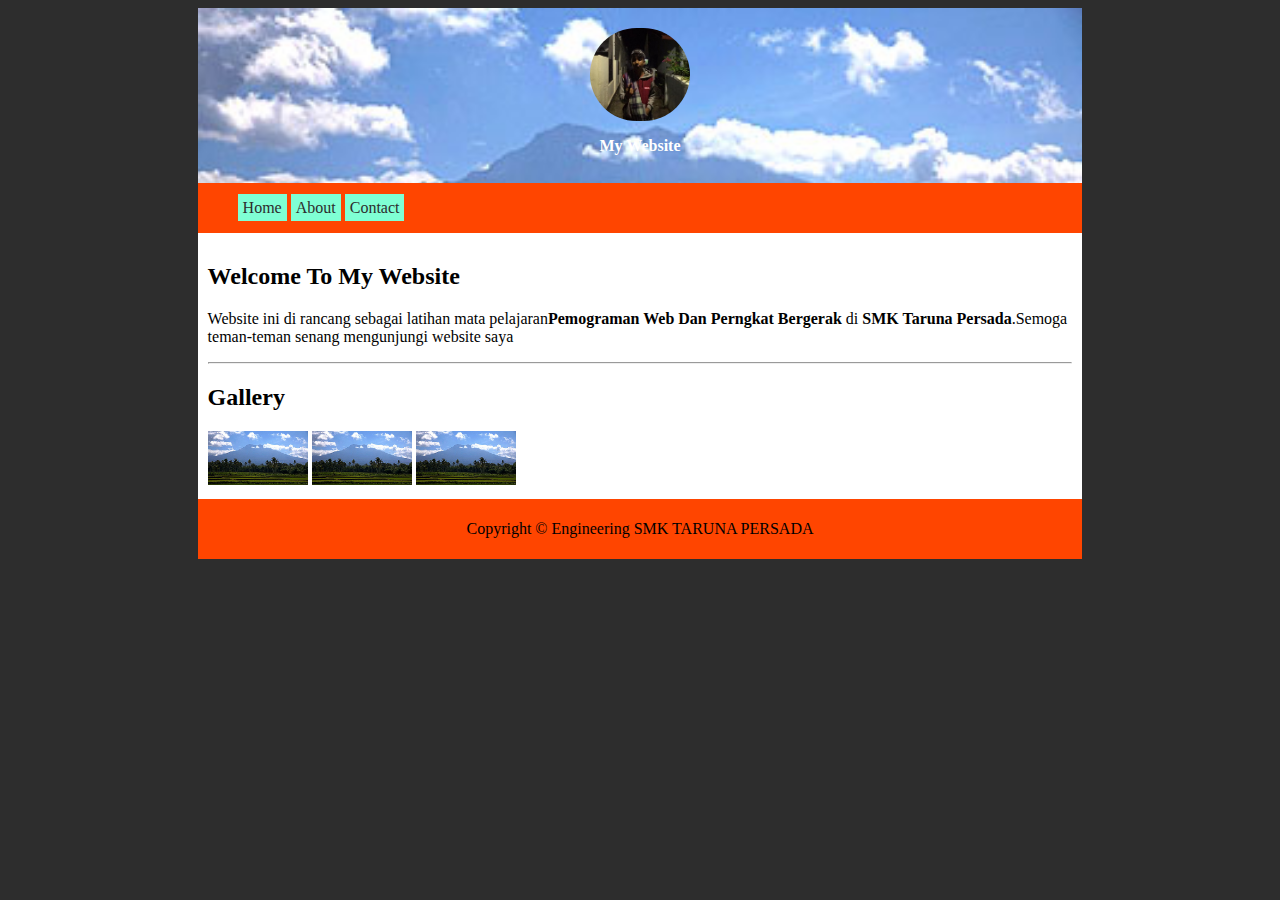
<file: index.html>
<html>

<head>
    <title>MyWebsite</title>

    <link rel="stylesheet" href="style.css">


</head>

<body>
    <div class="container">
        <div class="header">
            <img src="img/index.jfif" class="foto">
            <p class="judul">My Website</p>
        </div>

        <div class="nav">
            <ul>
                <li><a href="Home.html">Home</a></li>
                <li><a href="About.html">About</a></li>
                <li><a href="Contect.html">Contact</a></li>
            </ul>

        </div>
        <div class="main">
            <h2>Welcome To My Website</h2>
            <p>Website ini di rancang sebagai latihan mata pelajaran<b>Pemograman Web Dan Perngkat Bergerak</b> di
                <b>SMK
                    Taruna Persada</b>.Semoga teman-teman senang mengunjungi website saya</p>
            <hr>
            <h2>Gallery</h2>
            <a href="img/gunung_raung.jpg" target="_blank"><img src="img/gunung_raung.jpg" class="gambar"></a>
            <a href="img/gunung_raung.jpg" target="_blank"><img src="img/gunung_raung.jpg" class="gambar"></a>
            <a href="img/gunung_raung.jpg" target="_blank"><img src="img/gunung_raung.jpg" class="gambar"></a>

        </div>
        <div class="footer">
            <p>Copyright &copy; Engineering SMK TARUNA PERSADA</p>

        </div>

    </div>
</body>

</html>
</file>
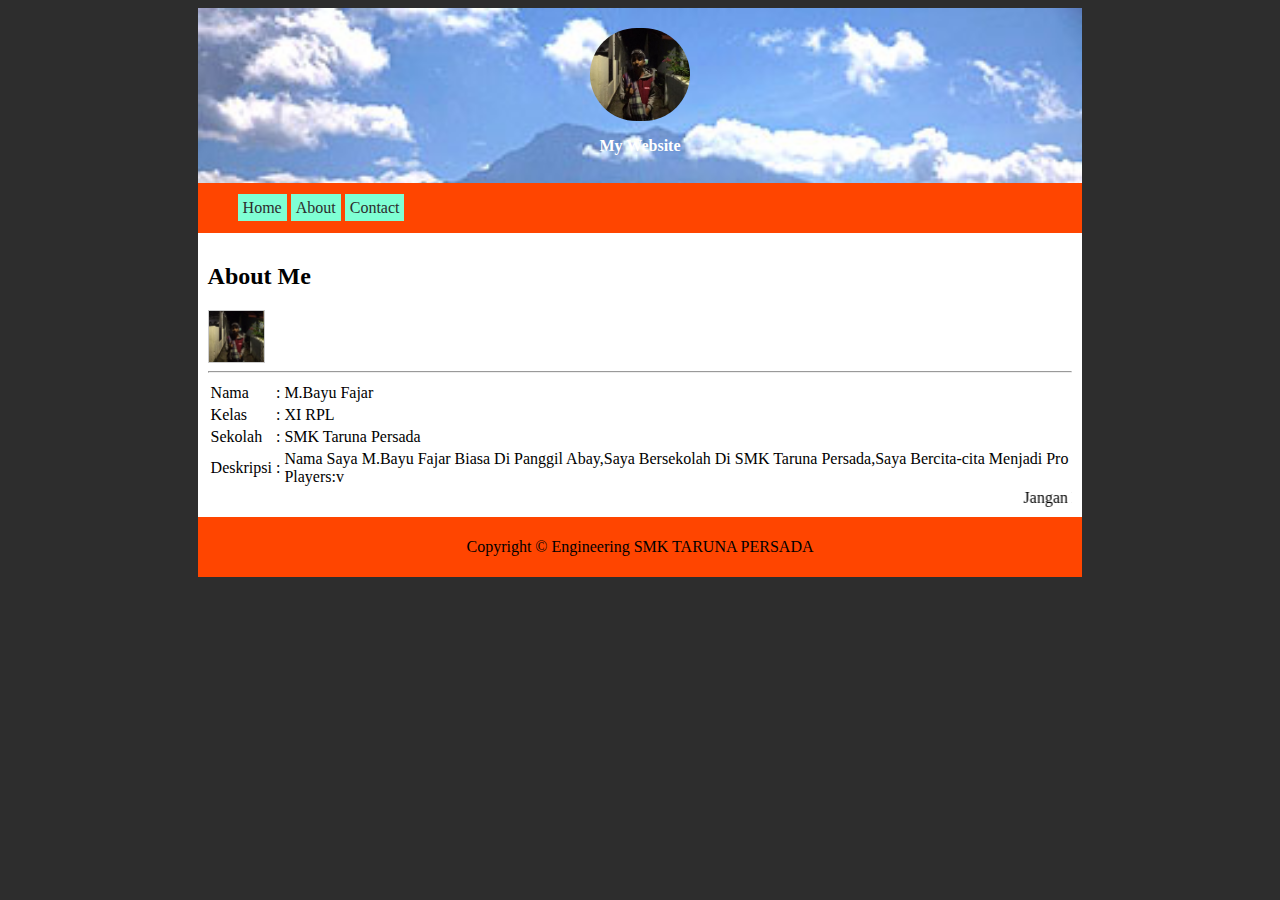
<file: About.html>
<html>

<head>
    <title>MyWebsite</title>

    <link rel="stylesheet" href="style.css">


</head>

<body>
    <div class="container">
        <div class="header">
            <img src="img/index.jfif" class="foto">
            <p class="judul">My Website</p>
        </div>

        <div class="nav">
            <ul>
                <li><a href="Home.html">Home</a></li>
                <li><a href="About.html">About</a></li>
                <li><a href="Contect.html">Contact</a></li>
            </ul>

        </div>
        <div class="main">
            <h2>About Me</h2>
            <img src="img/index.jfif" width="55px" style="border:1px solid#ccc">

            <hr>
            <table>
                <td>Nama</td>
                <td>:</td>
                <td>M.Bayu Fajar</td>
                </tr>
                <tr>
                    <td>Kelas</td>
                    <td>:</td>
                    <td>XI RPL</td>
                </tr>
                <tr>
                    <td>Sekolah</td>
                    <td>:</td>
                    <td>SMK Taruna Persada</td>
                </tr>
                <tr>
                    <td>Deskripsi</td>
                    <td>:</td>
                    <td>Nama Saya M.Bayu Fajar Biasa Di Panggil Abay,Saya Bersekolah Di SMK Taruna Persada,Saya
                        Bercita-cita Menjadi Pro Players:v</td>
                </tr>
            </table>
            <marquee>Jangan Lupa Subrek:v</marquee>

        </div>

        <div class="footer">
            <p>Copyright &copy; Engineering SMK TARUNA PERSADA</p>

        </div>

</body>

</html>
</file>
<file: style.css>
.container{
    width: 70%;
    margin: auto;
}

.header {
    width: 100%;
    height: 175px;
    background-image: url("img/gunung_raung.jpg");
    background-size: cover;
    text-align: center;

}
.foto {
    width: 100px;
    border-radius: 50px;
    margin-top: 20px;
}
body {
    background: #2d2d2d;
}

.judul{
    color: white;
    font-weight: bold;
}

.nav{
    background: orangered;
    display: inline-block;
    width: 100%;
}

.nav ul li{
    list-style: none;
    display: inline-block;
}

.nav ul li a{
    background-color: aquamarine;
    color: #2d2d2d;
    padding: 5px;
    text-decoration: none;
}

.nav ul li a:hover{
    background-color: red;
}

.main{
    background-color: #ffffff;
    padding: 10px;
    

}

.footer{
    background-color: orangered;
    padding: 5;
    text-align: center;
}

.gambar{
    width: 100px;
}
</file>
